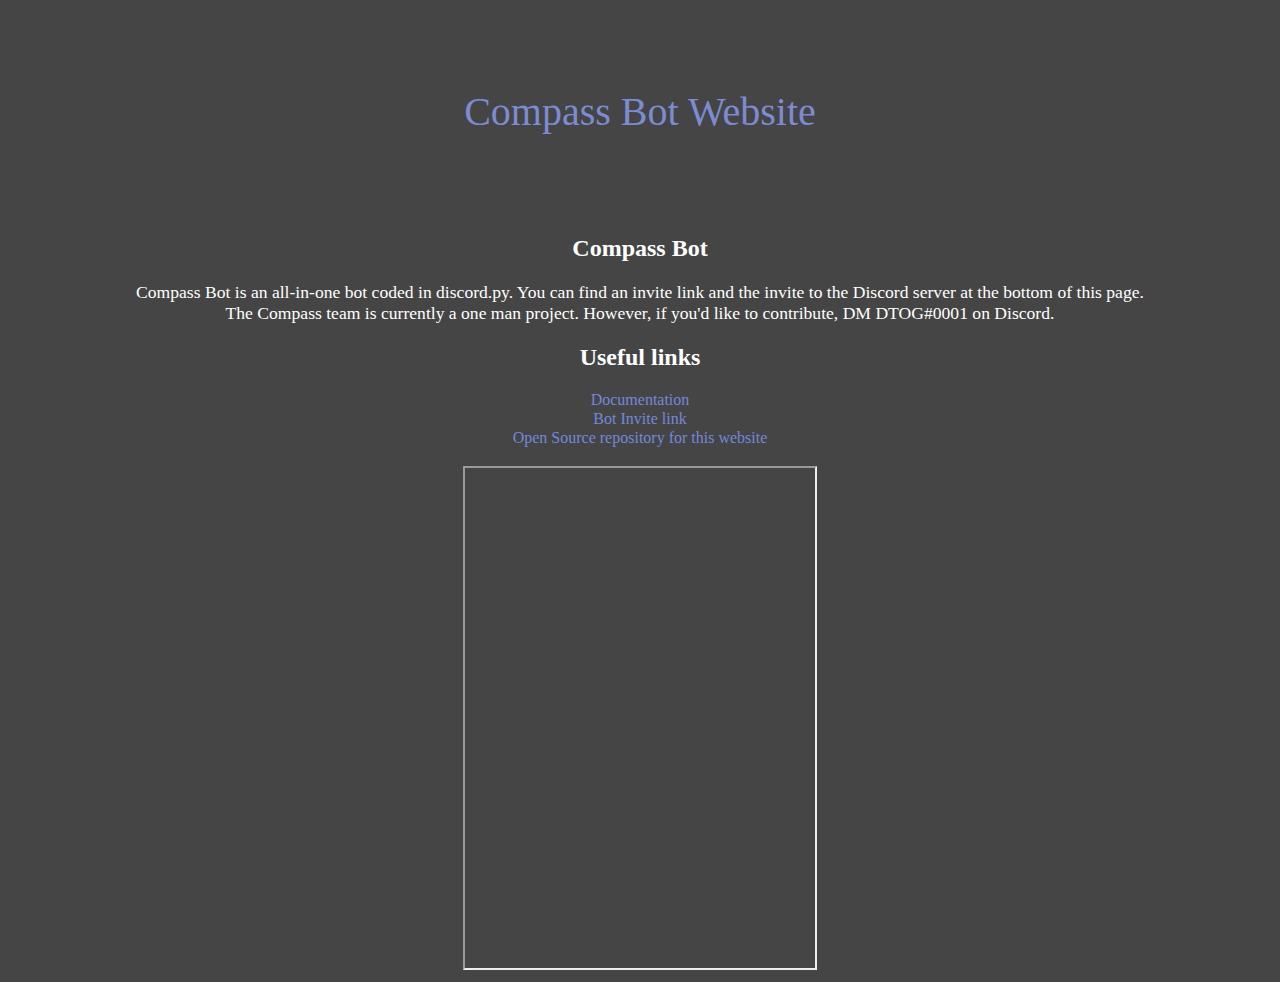
<file: index.html>
<!DOCTYPE html>
<html lang=english>
	<head>
		<link type="text/css" rel="stylesheet" href="style.css" />
		<title>Compass Bot</title>
		<link rel="icon" href="https://media.discordapp.net/attachments/777248921205866546/781372989886955520/compass.png?width=671&height=671">
	</head>
	<body>
        <div class="arial">Compass Bot Website</div>
        <h2>Compass Bot</h2>
        <p>Compass Bot is an all-in-one bot coded in discord.py. You can find an invite link and the invite to the Discord server at the bottom of this page. <br> The Compass team is currently a one man project. However, if you'd like to contribute, DM DTOG#0001 on Discord.</p>

        <h2>Useful links</h2>
        <a href="./compass-documentation">Documentation</a>
        <br>
        <a href="https://discord.com/oauth2/authorize?client_id=769308147662979122&permissions=2147352567&scope=bot">Bot Invite link</a>
        <br>
        <a href="https://github.com/Compass-Bot-Team/Compass-Bot-Team.github.io">Open Source repository for this website</a>
        <br><br>
        <iframe src="https://discord.com/widget?id=773318789617811526&theme=dark" width="350" height="500" allowtransparency="true" sandbox="allow-popups allow-popups-to-escape-sandbox allow-same-origin allow-scripts"></iframe>
    <body>
<html>
</file>
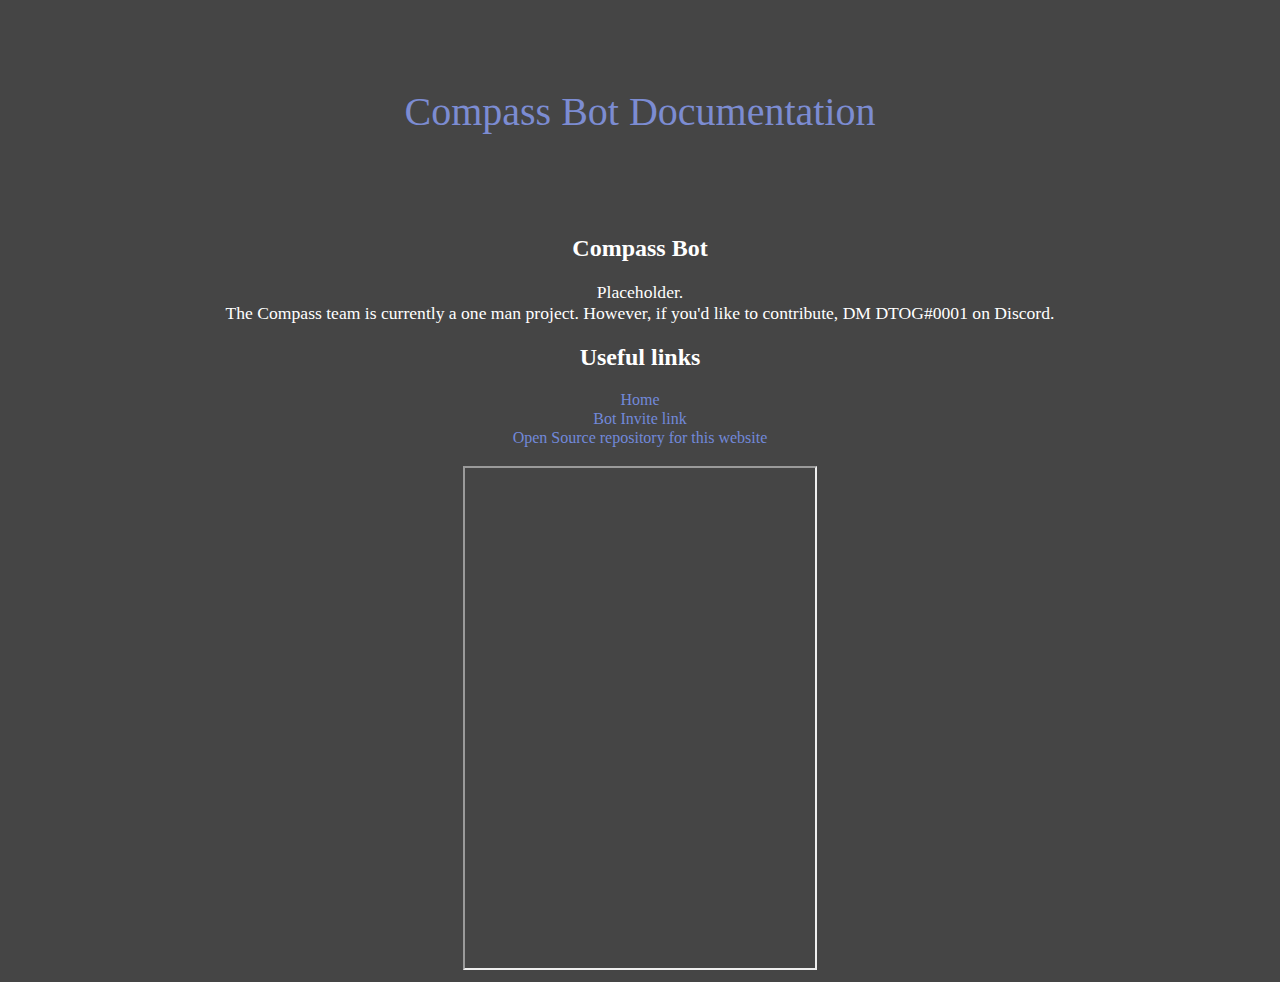
<file: documentation/index.html>
<!DOCTYPE html>
<html lang=english>
	<head>
		<link type="text/css" rel="stylesheet" href="style.css" />
		<title>Compass Bot</title>
		<link rel="icon" href="https://media.discordapp.net/attachments/777248921205866546/781372989886955520/compass.png?width=671&height=671">
	</head>
	<body>
        <div class="arial">Compass Bot Documentation</div>
        <h2>Compass Bot</h2>
        <p>Placeholder. <br> The Compass team is currently a one man project. However, if you'd like to contribute, DM DTOG#0001 on Discord.</p>

        <h2>Useful links</h2>
        <a href="https://compasswebsite.dev/">Home</a>
        <br>
        <a href="https://discord.com/oauth2/authorize?client_id=769308147662979122&permissions=2147352567&scope=bot">Bot Invite link</a>
        <br>
        <a href="https://github.com/Compass-Bot-Team/Compass-Bot-Team.github.io">Open Source repository for this website</a>
        <br><br>
        <iframe src="https://discord.com/widget?id=773318789617811526&theme=dark" width="350" height="500" allowtransparency="true" sandbox="allow-popups allow-popups-to-escape-sandbox allow-same-origin allow-scripts"></iframe>
    <body>
<html>
</file>
<file: style.css>
body{
	font-family: arial black, calibri, serif;
	text-align: center;
	background: #7a7a7a;
	background: -o-linear-gradient(#454545,#454545);
	background: -webkit-linear-gradient(#454545,#454545);
	background: -moz-linear-gradient(#454545,#454545);
	background: linear-gradient(#454545,#454545);
	color: #ffffff;
}

a{
	display: inline-block;
	text-decoration: none;
	color: #7289da;
}

a:after{
	display: block;
	content: '';
	border-bottom: solid 1px #ffffff;
	transform: scaleX(0);
	transition: transform 300ms;
}

a:hover{
	color: #ffffff;
	transform-origin: 50% 50%;
}

a:hover:after{
	transform: scaleX(1);
}

p{
	font-size: 110%;
}

.arial{
	font-family: arial black, calibri, serif;
	padding: 2em;
	font-size: 250%;
	text-align: center;
	color: #7C8CD2;
}

ul{
	list-style: none;
}
</file>
<file: documentation/style.css>
body{
	font-family: arial black, calibri, serif;
	text-align: center;
	background: #7a7a7a;
	background: -o-linear-gradient(#454545,#454545);
	background: -webkit-linear-gradient(#454545,#454545);
	background: -moz-linear-gradient(#454545,#454545);
	background: linear-gradient(#454545,#454545);
	color: #ffffff;
}

a{
	display: inline-block;
	text-decoration: none;
	color: #7289da;
}

a:after{
	display: block;
	content: '';
	border-bottom: solid 1px #ffffff;
	transform: scaleX(0);
	transition: transform 300ms;
}

a:hover{
	color: #ffffff;
	transform-origin: 50% 50%;
}

a:hover:after{
	transform: scaleX(1);
}

p{
	font-size: 110%;
}

.arial{
	font-family: arial black, calibri, serif;
	padding: 2em;
	font-size: 250%;
	text-align: center;
	color: #7C8CD2;
}

ul{
	list-style: none;
}
</file>
